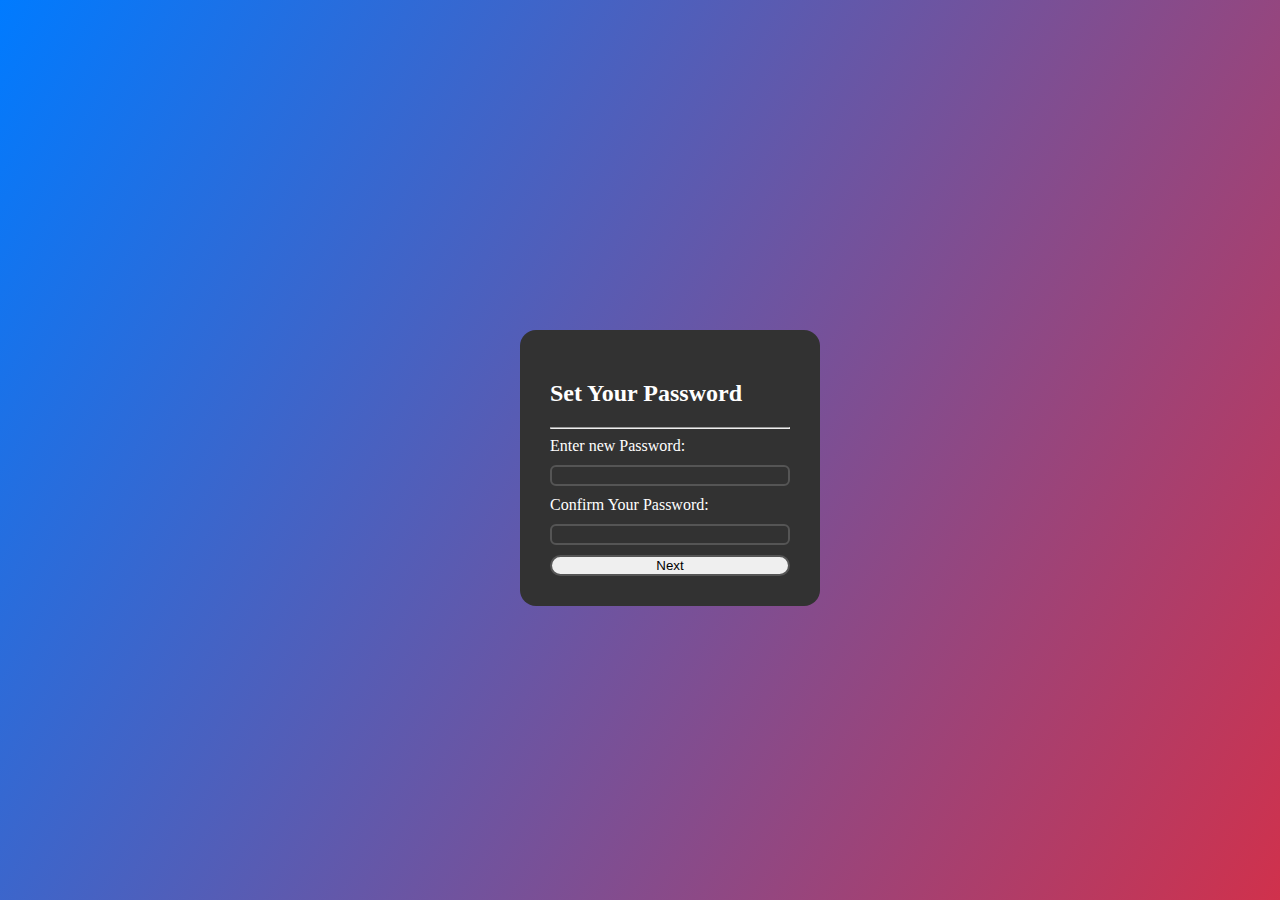
<file: Users/Register/AccountSecurity/index.html>
<!DOCTYPE html>
<html lang="en">
<head>
    <meta charset="UTF-8">
    <meta name="viewport" content="width=device-width, initial-scale=1.0">
    <title>Account Security</title>
    <link rel="stylesheet" href="style.css">
</head>
<body>
    <div class="main">
        <div class="set-password">
            <h2>Set Your Password</h2>
            <hr>
            <form action="/action">
                <div class="password">
                  <label for="pass">Enter new Password:</label>
                  <input type="password" id="pass" name="password">
                </div>
                <div class="repassword">
                  <label for="re-pass">Confirm Your Password:</label>
                  <input type="password" id="re-pass" name="password">
                </div>
                <button type="button">Next</button>
            </form>
        </div>
    </div>
</body>
</html>
</file>
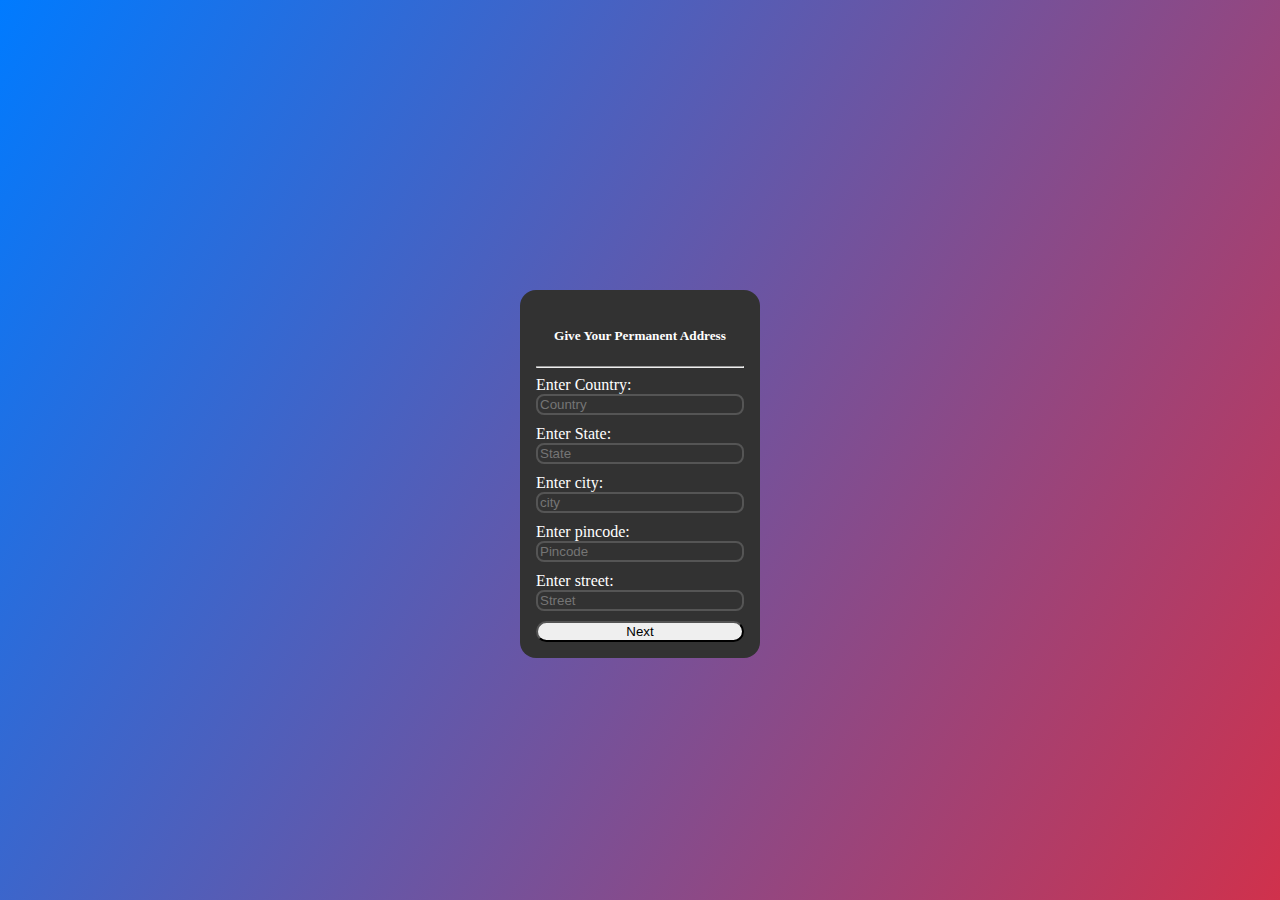
<file: Users/Register/AddressDetails/index.html>
<!DOCTYPE html>
<html lang="en">
<head>
    <meta charset="UTF-8">
    <meta name="viewport" content="width=device-width, initial-scale=1.0">
    <title>Address Submission</title>
    <link rel="stylesheet" href="style.css">
</head>
<body>
    <div class="main">
        <div class="address">
            <h5>Give Your Permanent Address</h5>
            <hr>
            <div class="country">
                <label for="country">Enter Country: </label>
                <input type="text" id="country" placeholder="Country">
            </div>
            <div class="state">
                <label for="state">Enter State:</label>
                <input type="text" id="state" placeholder="State">
            </div>
            <div class="city">
                <label for="city">Enter city:</label>
                <input type="text" id="city" placeholder="city">
            </div>
            <div class="pincode">
                <label for="pincode" >Enter pincode:</label>
                <input type="text" id="pincode" placeholder="Pincode">
            </div>
            <div class="street">
                <label for="street">Enter street:</label>
                <input type="text" id="street" placeholder="Street">
            </div>
            <div class="button">
                <button type="submit">Next</button>
            </div>
        </div>
    </div>
</body>
</html>
</file>
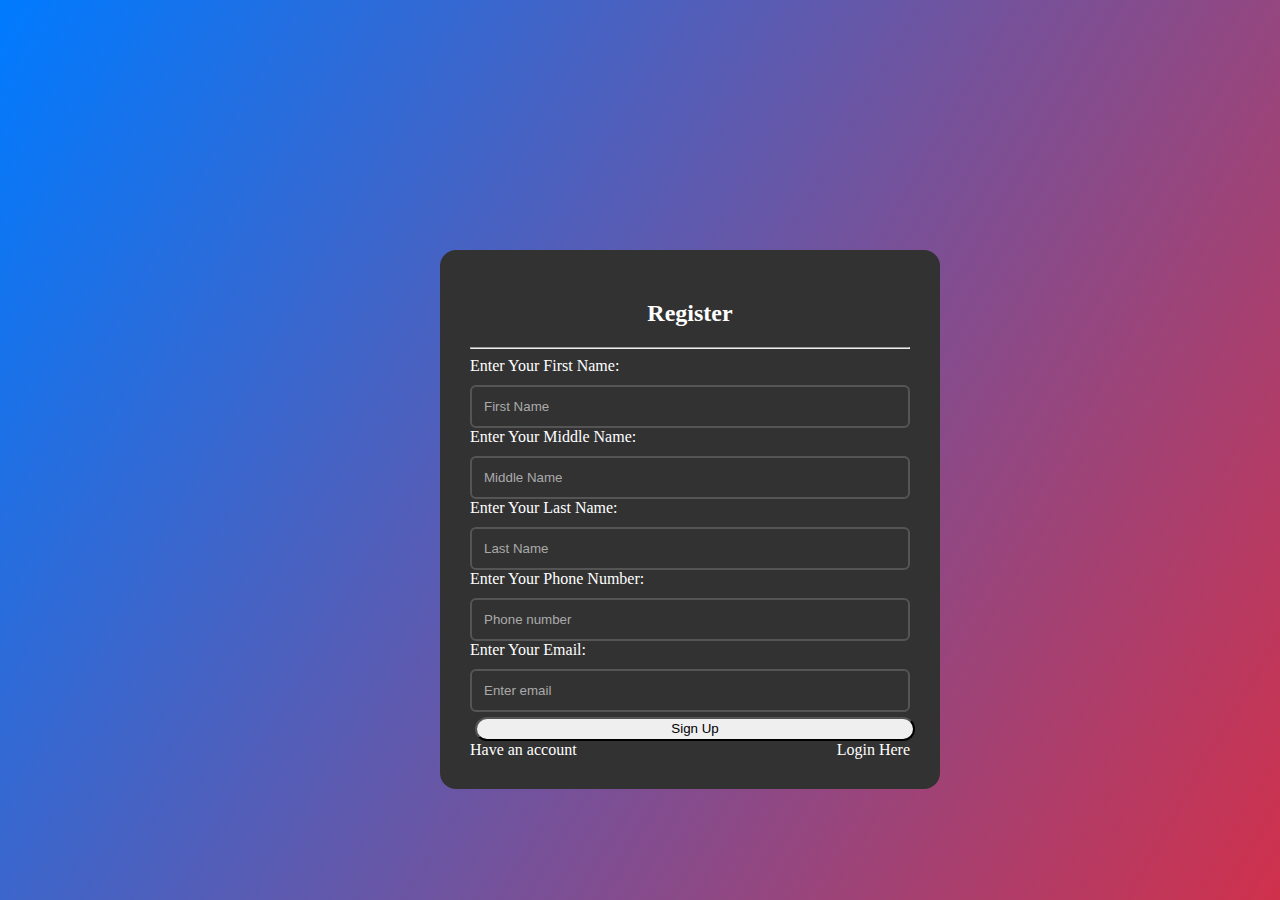
<file: Users/Register/BasicDetails/index.html>
<!DOCTYPE html>
<html lang="en">
<head>
    <meta charset="UTF-8">
    <meta name="viewport" content="width=device-width, initial-scale=1.0">
    <title>Basic Information</title>
    <link rel="stylesheet" href="style.css">
</head>
<body>
    <div class="main-form">
        <div class="registration">
        <h2>Register</h2>
        <hr>
        <form action="/action">
           <div class="first-name">
            <label for="firstName">Enter Your First Name:</label>
            <input type="text" placeholder="First Name" id="firstName" name="firstName">
           </div>
           <form action="/action">
           <div class="middle-name">
            <label for="middleName">Enter Your Middle Name:</label>
            <input type="text" placeholder="Middle Name" id="middleName" name="middleName">
           </div>
           <form action="/action">
           <div class="last-name">
            <label for="lastName">Enter Your Last Name:</label>
            <input type="text" placeholder="Last Name" id="lastName" name="lastName">
           </div>
           <form action="/action">
           <div class="phone_number">
            <label for="number">Enter Your Phone Number:</label>
            <input type="number" placeholder="Phone number" id="number" name="number">
           </div>
            <div class="email">
            <label for="email">Enter Your Email:</label>
            <input type="email" placeholder="Enter email" id="email" name="email">
           </div>
           <div class="button1">
            <button type="submit">Sign Up</button>
           </div>
           <div class="login">
               <p>Have an account</p>
               <a href="#">Login Here</a>
           </div>

        </form>
    </div>
    </div>
</body>
</html>
</file>
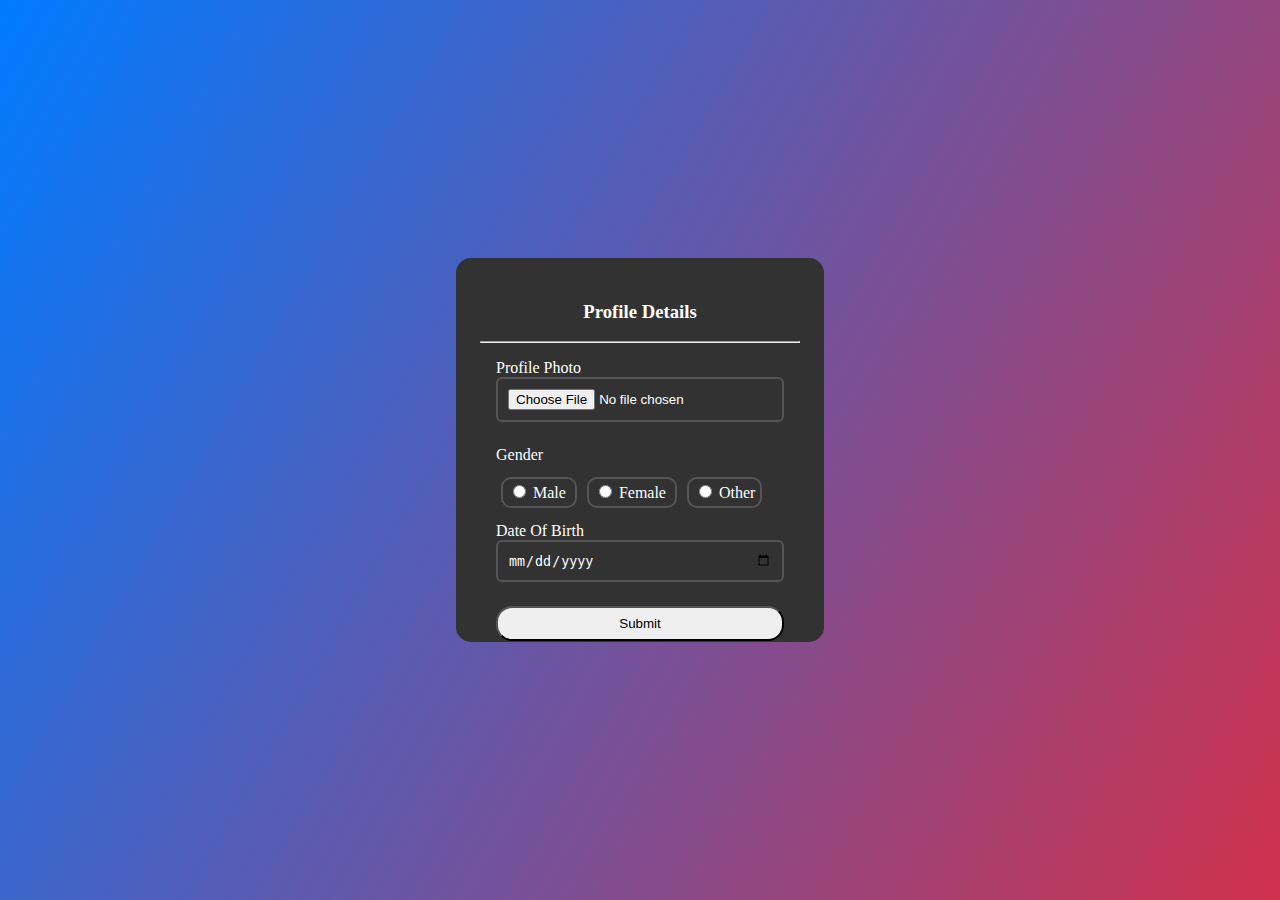
<file: Users/Register/ProfilesDetails/index.html>
<!DOCTYPE html>
<html lang="en">
<head>
    <meta charset="UTF-8">
    <meta name="viewport" content="width=device-width, initial-scale=1.0">
    <title>Profile details</title>
    <link rel="stylesheet" href="style.css">
</head>
<body>
    <div class="profile-section">
        <h3>Profile Details</h3>
        <hr>
        <div class="form-group">
            <label for="profile-photo">Profile Photo</label>
            <input type="file" id="profile-photo" name="profile-photo" accept="image/*" class="common-input">
              <br>
        </div>
      
        <div class="form-group">
            <label class="gender">Gender</label>
             <br>
             <br>
            <div class="radio-group">
                <label for="male">
                    <input type="radio" id="male" name="gender">
                    <span>Male</span>
                </label>

                <label for="female">
                    <input type="radio" id="female" name="gender">
                    <span>Female</span>
                </label>

                <label for="other">
                    <input type="radio" id="other" name="gender">
                    <span>Other</span>
                </label>
            </div>
        </div>
       
        <div class="form-group">
            <label for="dob">Date Of Birth</label>
            <br>
            <input type="date" id="dob" name="dob" class="common-input">
        </div>
        <div class="form-group">
            <button type="submit">Submit</button>
        </div>
    </div>
</body>
</html>
</file>
<file: Users/Register/AccountSecurity/style.css>
body{
    margin: 0;
    padding: 0;
    height:100vh;
    display: flex;
    justify-content: center;
    align-items: center;
   background: linear-gradient(120deg, #007bff, #d0314c);
}
.main{
    width: 15rem;
    height:15rem;
    
}
.set-password{
    width: 300px;
   background-color: rgb(50,50,50);
   padding: 30px;
     box-sizing: border-box;
   color:white;
   border-radius: 1rem;
 
   
}
.set-password form input{
    width:100%;
    margin-top:10px;
    margin-bottom:10px;
    border-radius: 6px;
    outline: none;
    background: transparent;
    transition: 0.3s;
    border: 2px solid #555;
     box-sizing: border-box;

}
.set-password button{
    width:100%;
    border-radius: 1rem;
    border: 2px solid #555;

   
}
.set-password input:focus{
  border-color: #00ff00;
  box-shadow: 0 0 10px #00ff00, 0 0 20px rgba(0,255,0,0.6);
}

.set-password button:hover{
    background-color: bisque;
    color:green;
    /* font-weight: bold; */
    /* transform: scale(1.); */
    transition: all 0.5s ease-out;
}
</file>
<file: Users/Register/AddressDetails/style.css>
body{
    margin: 0;
    padding: 0;
    height:100vh;
    display: flex;
    justify-content: center;
    align-items: center;
    background: linear-gradient(120deg, #007bff, #d0314c);
}
.main{
    width:15rem;
    height:20rem;
    
}
.address{
    box-sizing: border-box;
    background-color:  rgb(50,50,50);
    color:white;
    padding: 1rem;
    border-radius: 1rem;
}
.address h5{
    text-align: center;
}
.address .button button{
    width: 100%;
     border-radius: 1rem;

}
.address input{
    width:100%;
    box-sizing: border-box;
    margin-bottom:10px;
    background: transparent;
    outline: none;
    border: 2px solid #555;
     border-radius: 0.5rem;
}
.address input:focus{
  border-color: #00ff00;
  box-shadow: 0 0 10px #00ff00, 0 0 20px rgba(0,255,0,0.6);
}
</file>
<file: Users/Register/BasicDetails/style.css>
body{
    margin: 0;
    padding: 0;
    height: 100vh;
    display: flex;
    justify-content: center;
    align-items: center;
   background: linear-gradient(120deg, #007bff, #d0314c);
}

.main-form{
    width:25rem;
    height:25rem;
    
}
.registration{
    width:500px;
    padding: 30px;
    box-sizing: border-box;
    background-color: rgb(50,50,50);
    color: white;
    border-radius: 1rem;

}
.registration h2{
    text-align: center;
    
}
.registration .login p,a{
    margin: 0;
    padding: 0;
    color: white;
    text-decoration: none;
}
.registration .login{
    display: flex;
    justify-content: space-between;
    align-items: center;
}
.button1 button{
    display: block;
    width: 100%;
    height: 1.5rem;
    margin-top: 5px;
    margin-left: 5px;
    margin-button: 5px;
    border-radius: 20px;
}

.registration input{
  box-sizing: border-box;
  padding: 12px;
  width:100%;
  margin-top: 10px;
  margin-right: 10px;
  border: 2px solid #555;
  border-radius: 6px;
  outline: none;
  background: transparent;
  transition: 0.3s;
}
.button1 button:hover{
    
    border:green;
    color:green;
}
.registration input::placeholder{
    color:#aaa;
}
.registration input:focus{
  border-color: #00ff00;
  box-shadow: 0 0 10px #00ff00, 0 0 20px rgba(0,255,0,0.6);
}
</file>
<file: Users/Register/ProfilesDetails/style.css>
body{
    margin: 0;
    padding: 0;
    height: 100vh;
    display: flex;
    justify-content: center;
    align-items: center;
    background: linear-gradient(120deg,#007bff, #d0314c);
}
.profile-section{
    width: 23rem;
    height: 24rem;
    background-color: rgb(50,50,50);
    color:white;
    padding: 1.5rem;
    border-radius: 15px;
    box-sizing: border-box;
}
.profile-section .form-group{
    margin: 1rem;
}
.form-group input{
    box-sizing: border-box;
    margin-bottom: 8px;
    border-radius: 6px;
    background: transparent;
    border:  2px solid #555;
    
}
.profile-section h3{
    text-align: center;

}
.common-input{
    width:100%;
    padding: 10px;
    color:white;
}
.form-group button{
    width:100%;
    padding: 0.5rem;
    border-radius: 1rem;
}
.radio-group{
    width: 100%;
}
.radio-group label{
    border: 2px solid #555;
    margin: 5px;
    padding: 5px;
    border-radius: 10px;
}


.common-input:focus{
  border-color: #00ff00;
  box-shadow: 0 0 10px #00ff00, 0 0 20px rgba(0,255,0,0.6);
}
</file>
